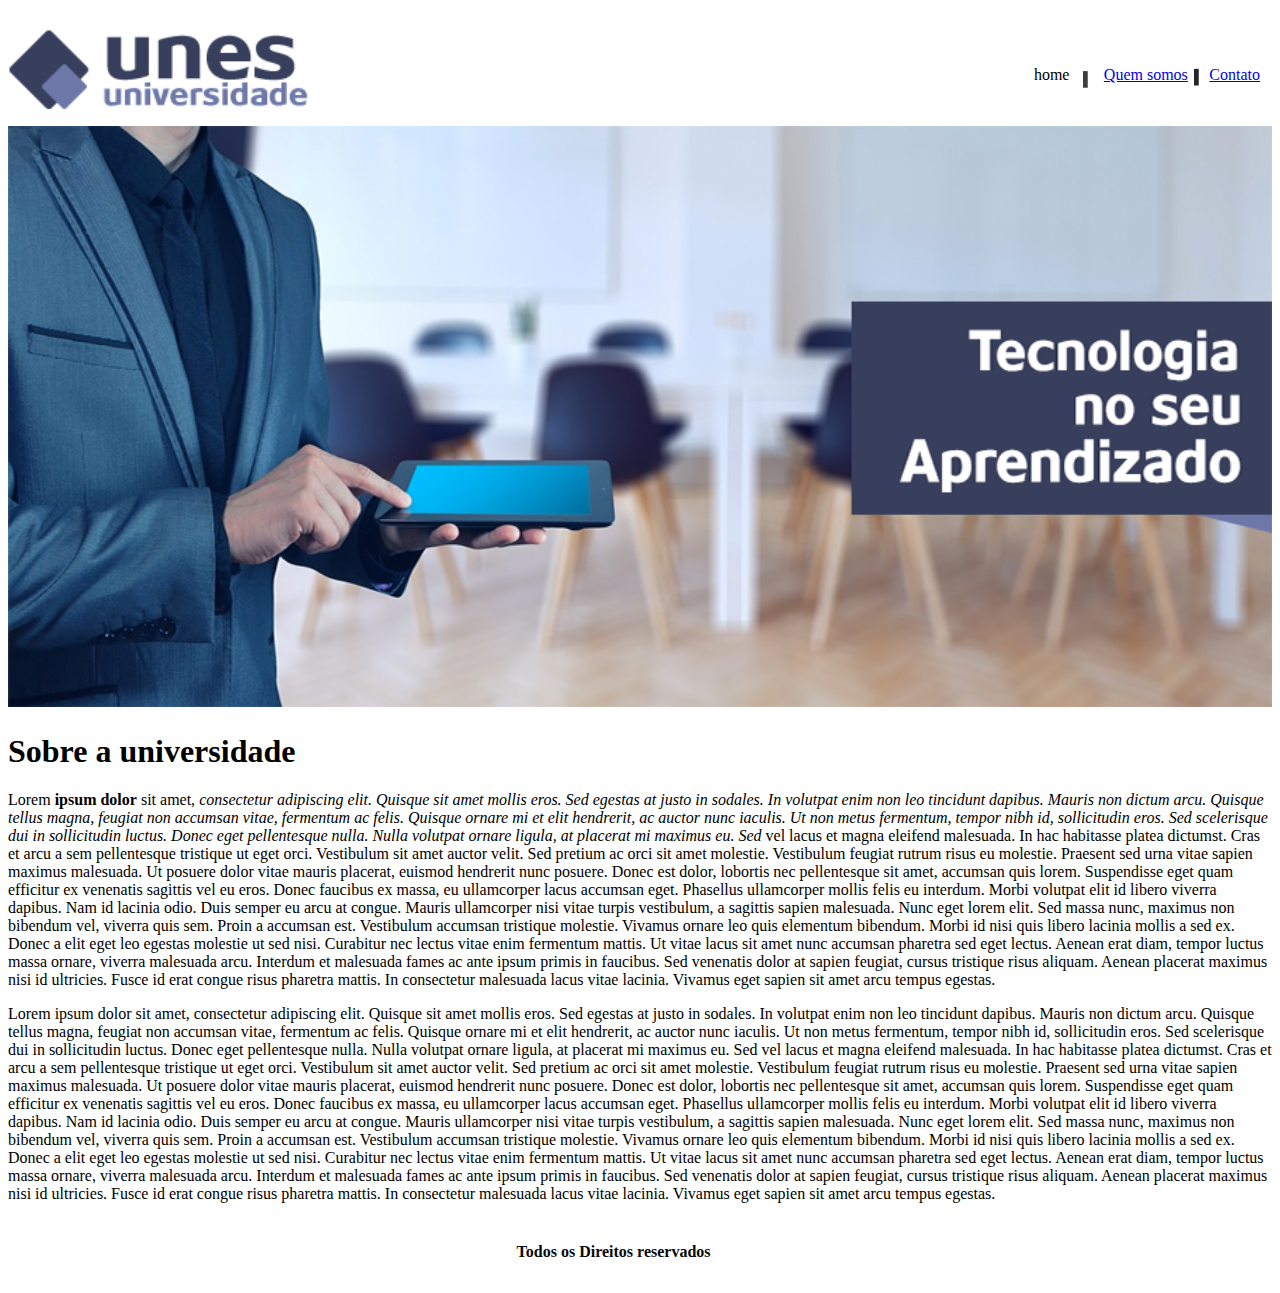
<file: index.html>
<!DOCTYPE html>
<html lang="en">
<head>
    <meta charset="UTF-8">
    <meta name="viewport" content="width=device-width, initial-scale=1.0">
   <link href="css/style.css"  rel="stylesheet" type="text/css"/>
    <title>Document</title>
</head>
<body>
    <div class="imgList">
    <p><img src="imagens/logo.png" id="logo"></p>
<ol id="List">
    <li>home</li>
    <div class="Vazia">-</div>
    <li ><a href="./quemsomos.html">Quem somos</a></li>
    <div class="semnada">-</div>
    <li><a href="./contato.html">Contato</a></li>
</ol>
</div>
    <div>
    <img src="imagens/capa.png" class="capa">
   </div>
<h1 id="tituloOne">Sobre a universidade</h1>
  <p>Lorem <strong>ipsum dolor</strong> sit amet, <em>consectetur adipiscing elit. Quisque sit amet mollis eros. Sed egestas at justo in sodales. In volutpat enim non leo tincidunt dapibus. Mauris non dictum arcu. Quisque tellus magna, feugiat non accumsan vitae, fermentum ac felis. Quisque ornare mi et elit hendrerit, ac auctor nunc iaculis. Ut non metus fermentum, tempor nibh id, sollicitudin eros. Sed scelerisque dui in sollicitudin luctus. Donec eget pellentesque nulla. Nulla volutpat ornare ligula, at placerat mi maximus eu.
Sed</em> vel lacus et magna eleifend malesuada. In hac habitasse platea dictumst. Cras et arcu a sem pellentesque tristique ut eget orci. Vestibulum sit amet auctor velit. Sed pretium ac orci sit amet molestie. Vestibulum feugiat rutrum risus eu molestie. Praesent sed urna vitae sapien maximus malesuada.
    Ut posuere dolor vitae mauris placerat, euismod hendrerit nunc posuere. Donec est dolor, lobortis nec pellentesque sit amet, accumsan quis lorem. Suspendisse eget quam efficitur ex venenatis sagittis vel eu eros. Donec faucibus ex massa, eu ullamcorper lacus accumsan eget. Phasellus ullamcorper mollis felis eu interdum. Morbi volutpat elit id libero viverra dapibus. Nam id lacinia odio. Duis semper eu arcu at congue. Mauris ullamcorper nisi vitae turpis vestibulum, a sagittis sapien malesuada. Nunc eget lorem elit. Sed massa nunc, maximus non bibendum vel, viverra quis sem.
    Proin a accumsan est. Vestibulum accumsan tristique molestie. Vivamus ornare leo quis elementum bibendum. Morbi id nisi quis libero lacinia mollis a sed ex. Donec a elit eget leo egestas molestie ut sed nisi. Curabitur nec lectus vitae enim fermentum mattis. Ut vitae lacus sit amet nunc accumsan pharetra sed eget lectus. Aenean erat diam, tempor luctus massa ornare, viverra malesuada arcu. Interdum et malesuada fames ac ante ipsum primis in faucibus. Sed venenatis dolor at sapien feugiat, cursus tristique risus aliquam. Aenean placerat maximus nisi id ultricies. Fusce id erat congue risus pharetra mattis. In consectetur malesuada lacus vitae lacinia. Vivamus eget sapien sit amet arcu tempus egestas.</p>
<p>
    Lorem ipsum dolor sit amet, consectetur adipiscing elit. Quisque sit amet mollis eros. Sed egestas at justo in sodales. In volutpat enim non leo tincidunt dapibus. Mauris non dictum arcu. Quisque tellus magna, feugiat non accumsan vitae, fermentum ac felis. Quisque ornare mi et elit hendrerit, ac auctor nunc iaculis. Ut non metus fermentum, tempor nibh id, sollicitudin eros. Sed scelerisque dui in sollicitudin luctus. Donec eget pellentesque nulla. Nulla volutpat ornare ligula, at placerat mi maximus eu.
Sed vel lacus et magna eleifend malesuada. In hac habitasse platea dictumst. Cras et arcu a sem pellentesque tristique ut eget orci. Vestibulum sit amet auctor velit. Sed pretium ac orci sit amet molestie. Vestibulum feugiat rutrum risus eu molestie. Praesent sed urna vitae sapien maximus malesuada.
    Ut posuere dolor vitae mauris placerat, euismod hendrerit nunc posuere. Donec est dolor, lobortis nec pellentesque sit amet, accumsan quis lorem. Suspendisse eget quam efficitur ex venenatis sagittis vel eu eros. Donec faucibus ex massa, eu ullamcorper lacus accumsan eget. Phasellus ullamcorper mollis felis eu interdum. Morbi volutpat elit id libero viverra dapibus. Nam id lacinia odio. Duis semper eu arcu at congue. Mauris ullamcorper nisi vitae turpis vestibulum, a sagittis sapien malesuada. Nunc eget lorem elit. Sed massa nunc, maximus non bibendum vel, viverra quis sem.
    Proin a accumsan est. Vestibulum accumsan tristique molestie. Vivamus ornare leo quis elementum bibendum. Morbi id nisi quis libero lacinia mollis a sed ex. Donec a elit eget leo egestas molestie ut sed nisi. Curabitur nec lectus vitae enim fermentum mattis. Ut vitae lacus sit amet nunc accumsan pharetra sed eget lectus. Aenean erat diam, tempor luctus massa ornare, viverra malesuada arcu. Interdum et malesuada fames ac ante ipsum primis in faucibus. Sed venenatis dolor at sapien feugiat, cursus tristique risus aliquam. Aenean placerat maximus nisi id ultricies. Fusce id erat congue risus pharetra mattis. In consectetur malesuada lacus vitae lacinia. Vivamus eget sapien sit amet arcu tempus egestas. 
</p>


<table>
    <tr>
        <td colspan="2">
        <h4>Todos os Direitos reservados</h4>
        </td>
        <td></td>
    </tr>
</table>
</body>
</html>
</file>
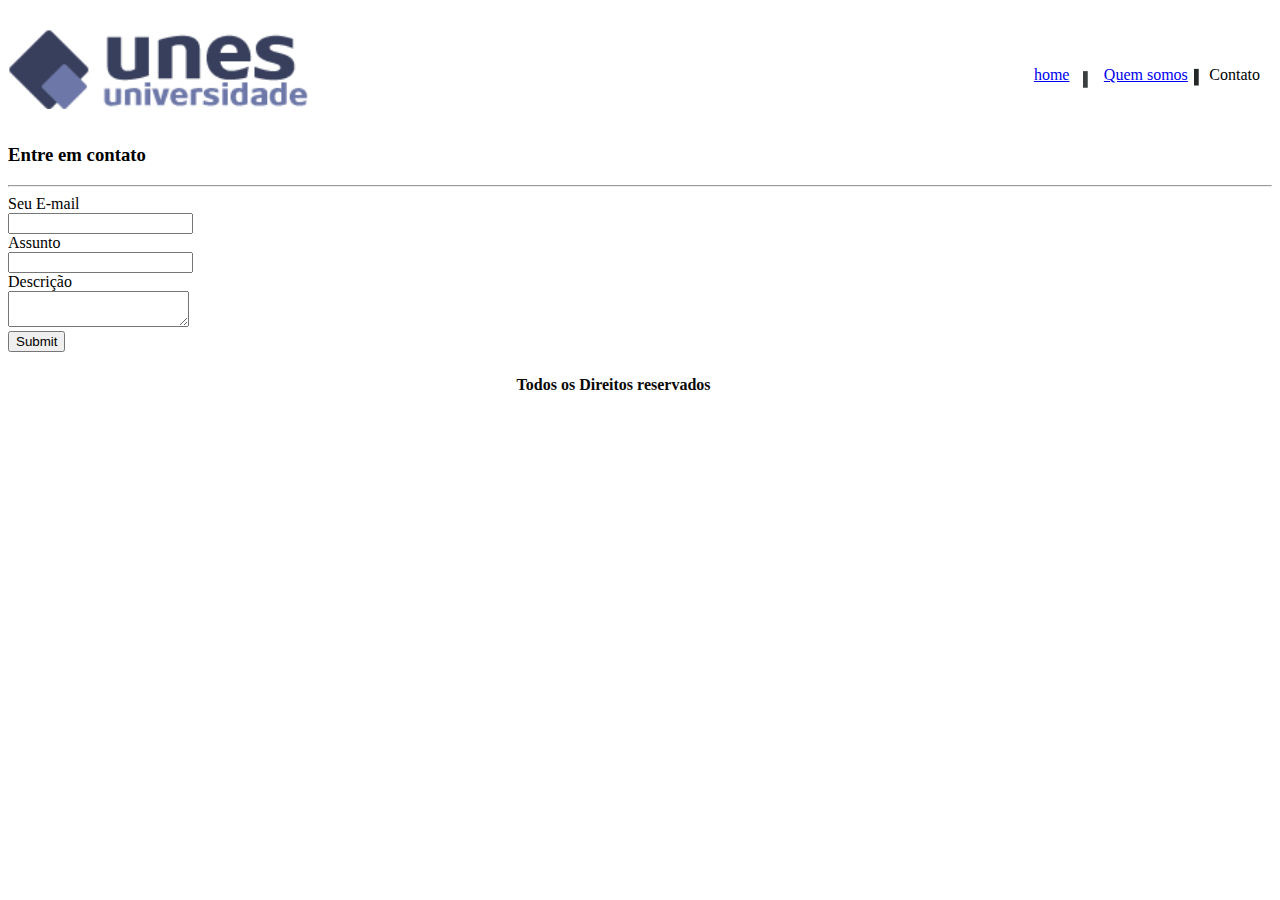
<file: contato.html>
<!DOCTYPE html>
<html lang="en">
<head>
    <meta charset="UTF-8">
    <meta name="viewport" content="width=device-width, initial-scale=1.0">
   <link href="css/style.css"  rel="stylesheet" type="text/css"/>
    <title>Document</title>
</head>
<body>
    <div class="imgList">
    <p><img src="imagens/logo.png" id="logo"></p>
<ol id="List">
    <li><a href="index.html">home</a></li>
    <div class="Vazia">-</div>
    <li ><a href="./quemsomos.html">Quem somos</a></li>
    <div class="semnada">-</div>
    <li>Contato</li>
</ol>
</div>
        <h3>Entre em contato</h3>
        <hr>
        <form>

  
    <label >Seu E-mail</label><br>
    <input type="text" name="name"/><br>
<label>Assunto</label><br>
    <input type="text" name="name"/><br>

    <label>Descrição</label><br>
    <textarea  name="Mensagem"></textarea><br>
    <input type="submit" name="Enviar">
    
</form>
<table>
    <tr>
        <td colspan="2">
        <h4>Todos os Direitos reservados</h4>
        </td>
        <td></td>
    </tr>
</table>
</body>
</html>
</file>
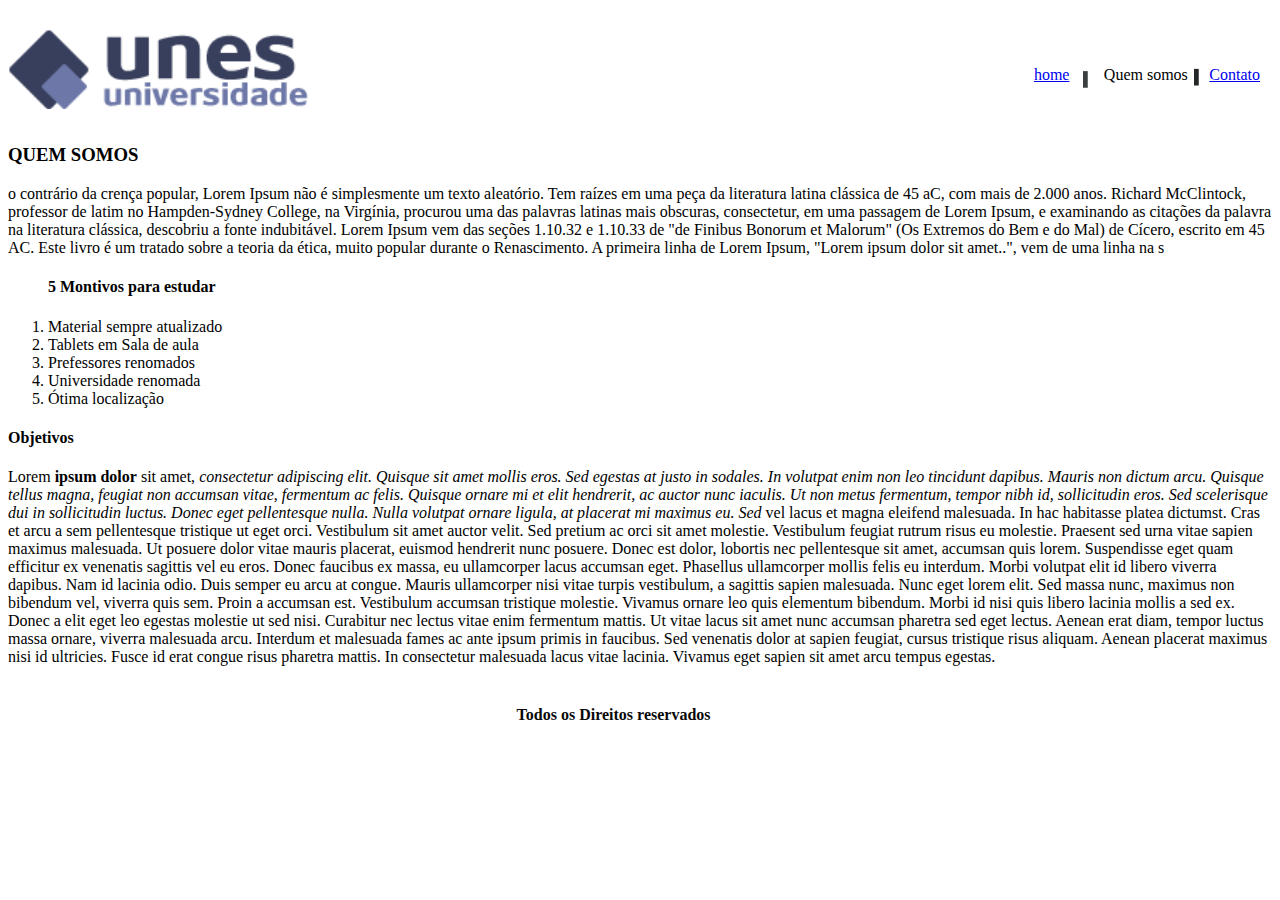
<file: quemsomos.html>
<!DOCTYPE html>
<html lang="en">
<head>
    <meta charset="UTF-8">
    <meta name="viewport" content="width=device-width, initial-scale=1.0">
   <link href="css/style.css"  rel="stylesheet" type="text/css"/>
    <title>Document</title>
</head>
<body>
    <div class="imgList">
    <p><img src="imagens/logo.png" id="logo"></p>
<ol id="List">
    <li><a href="index.html">home</a></li>
    <div class="Vazia">-</div>
    <li>Quem somos</a></li>
    <div class="semnada">-</div>
    <li><a href="./contato.html">Contato</a></li>
</ol>
</div>
  
<h3 id="tituloOne">QUEM SOMOS</h3>

<p>o contrário da crença popular, Lorem Ipsum não é simplesmente um texto aleatório. Tem raízes em uma peça da literatura latina clássica de 45 aC, com mais de 2.000 anos. Richard McClintock, professor de latim no Hampden-Sydney College, na Virgínia, procurou uma das palavras latinas mais obscuras, consectetur, em uma passagem de Lorem Ipsum, e examinando as citações da palavra na literatura clássica, descobriu a fonte indubitável. Lorem Ipsum vem das seções 1.10.32 e 1.10.33 de "de Finibus Bonorum et Malorum" (Os Extremos do Bem e do Mal) de Cícero, escrito em 45 AC. Este livro é um tratado sobre a teoria da ética, muito popular durante o Renascimento. A primeira linha de Lorem Ipsum, "Lorem ipsum dolor sit amet..", vem de uma linha na s</p>
<ol>
      <h4>5 Montivos para estudar</h4>
    <li>Material sempre atualizado</li>
    <li>Tablets em Sala de aula</li>
    <li>Prefessores renomados</li>
    <li>Universidade renomada</li>
    <li>Ótima localização</li>
</ol>

         <h4>Objetivos</h4>
  <p>Lorem <strong>ipsum dolor</strong> sit amet, <em>consectetur adipiscing elit. Quisque sit amet mollis eros. Sed egestas at justo in sodales. In volutpat enim non leo tincidunt dapibus. Mauris non dictum arcu. Quisque tellus magna, feugiat non accumsan vitae, fermentum ac felis. Quisque ornare mi et elit hendrerit, ac auctor nunc iaculis. Ut non metus fermentum, tempor nibh id, sollicitudin eros. Sed scelerisque dui in sollicitudin luctus. Donec eget pellentesque nulla. Nulla volutpat ornare ligula, at placerat mi maximus eu.
Sed</em> vel lacus et magna eleifend malesuada. In hac habitasse platea dictumst. Cras et arcu a sem pellentesque tristique ut eget orci. Vestibulum sit amet auctor velit. Sed pretium ac orci sit amet molestie. Vestibulum feugiat rutrum risus eu molestie. Praesent sed urna vitae sapien maximus malesuada.
    Ut posuere dolor vitae mauris placerat, euismod hendrerit nunc posuere. Donec est dolor, lobortis nec pellentesque sit amet, accumsan quis lorem. Suspendisse eget quam efficitur ex venenatis sagittis vel eu eros. Donec faucibus ex massa, eu ullamcorper lacus accumsan eget. Phasellus ullamcorper mollis felis eu interdum. Morbi volutpat elit id libero viverra dapibus. Nam id lacinia odio. Duis semper eu arcu at congue. Mauris ullamcorper nisi vitae turpis vestibulum, a sagittis sapien malesuada. Nunc eget lorem elit. Sed massa nunc, maximus non bibendum vel, viverra quis sem.
    Proin a accumsan est. Vestibulum accumsan tristique molestie. Vivamus ornare leo quis elementum bibendum. Morbi id nisi quis libero lacinia mollis a sed ex. Donec a elit eget leo egestas molestie ut sed nisi. Curabitur nec lectus vitae enim fermentum mattis. Ut vitae lacus sit amet nunc accumsan pharetra sed eget lectus. Aenean erat diam, tempor luctus massa ornare, viverra malesuada arcu. Interdum et malesuada fames ac ante ipsum primis in faucibus. Sed venenatis dolor at sapien feugiat, cursus tristique risus aliquam. Aenean placerat maximus nisi id ultricies. Fusce id erat congue risus pharetra mattis. In consectetur malesuada lacus vitae lacinia. Vivamus eget sapien sit amet arcu tempus egestas.
</p>



<table>
    <tr>
        <td colspan="2">
        <h4>Todos os Direitos reservados</h4>
        </td>
        <td></td>
    </tr>
</table>
</body>
</html>
</file>
<file: css/style.css>
.imgList{
   
    display: inline;
}
#logo{
 width: 300px; 
 margin-top:   1%; 
 margin-bottom: -5%;
}
#capa{
 margin-top: 5%;
}

#List{
    width: 34%;
    height: 3%;
    margin-top: -4%;

    display: inline-flex;
    list-style:none;
    margin-left: 78%;
}

.Vazia{
    width: 3%;
    height: 1%;
    font-size: 4em;
    padding-left: 2%;
    padding-right: 1%;
    margin-top: -7%;
    margin-left: 2%;
    transform: rotate(90deg);
 color: rgb(59, 63, 63);
 
 border-radius: 30em #f4f4f4;
}
.semnada{
    width: 3%;
    height: 3%;
    font-size: 4em;
    color: rgb(35, 39, 39);
        padding-left: -4%;
        margin-top: -7%;
        margin-left: 2%;
      padding-right: -1%;
      transform: rotate(90deg);
      
    
}

.capa{

width: 100%;
    
}
table {
    margin-left: 40%;
   

}
 td {
   font-weight: bold;
    color: rgb(9, 9, 9);
}
</file>
